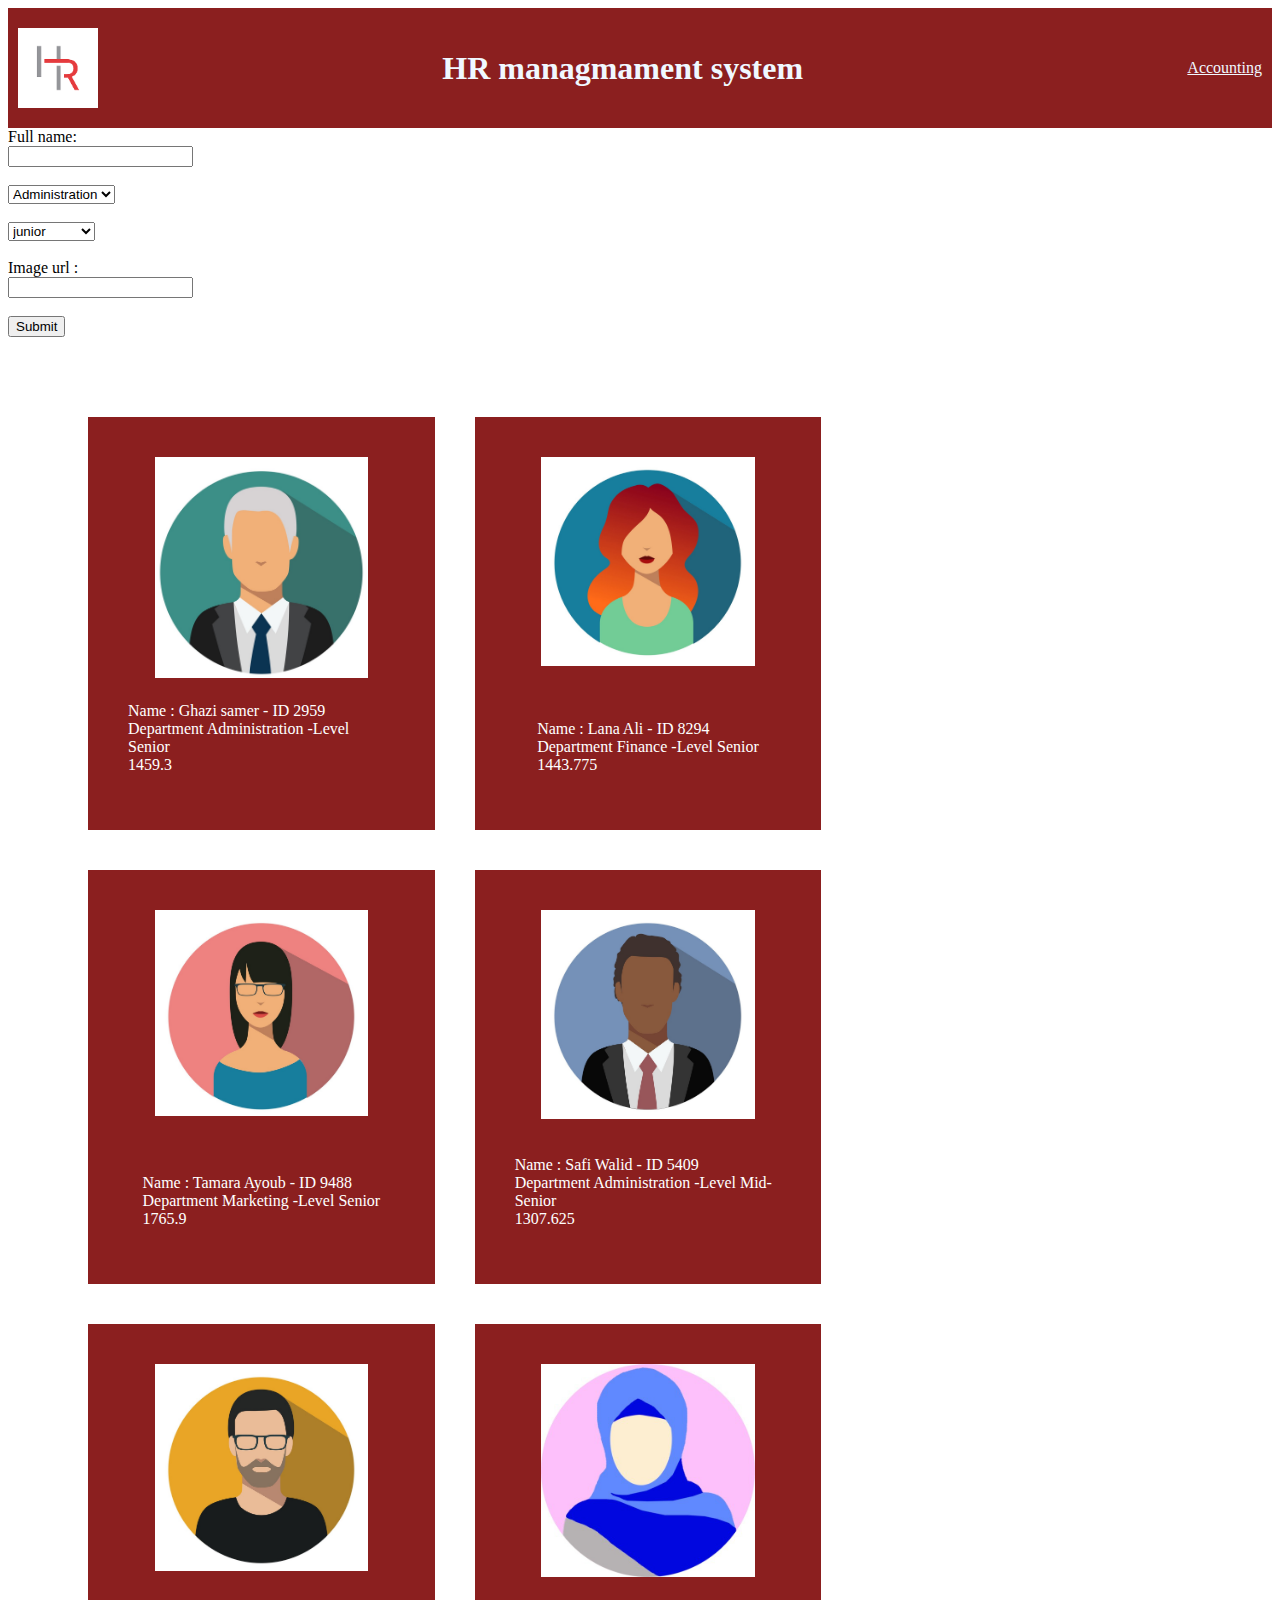
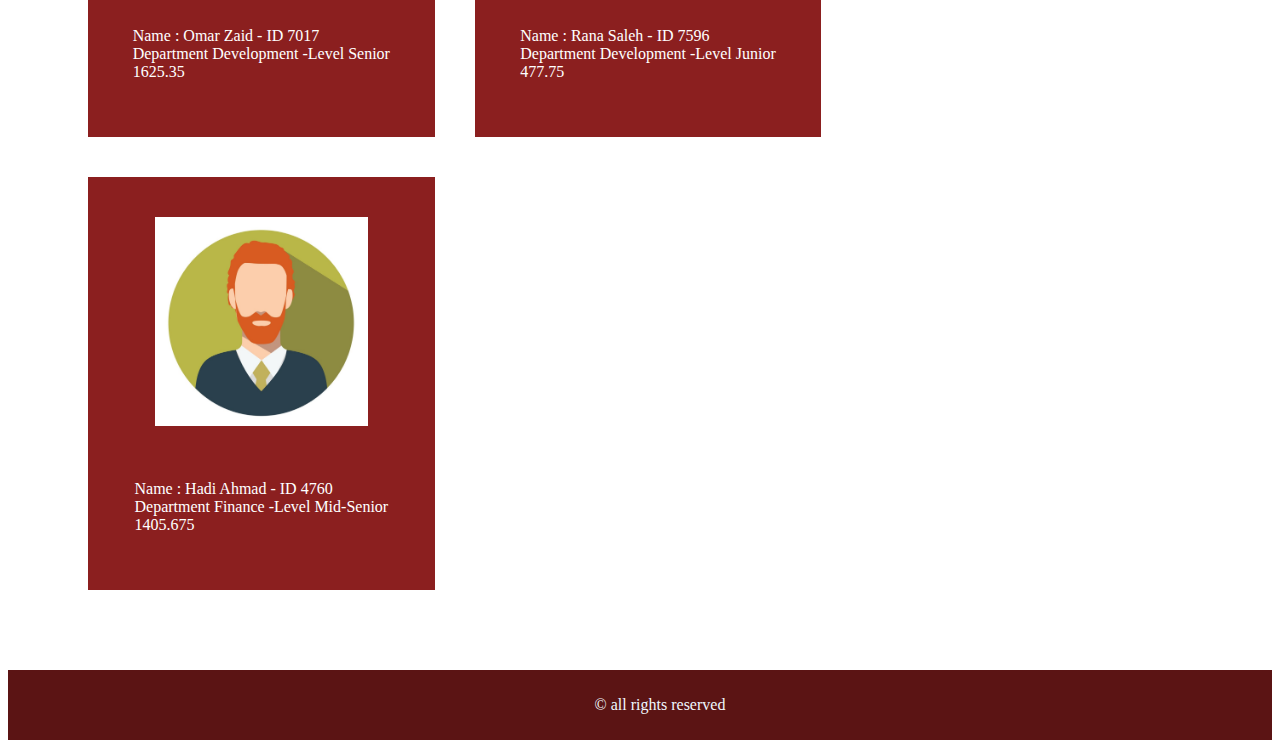
<file: index.html>
<!DOCTYPE html>
<html lang="en">
<head>
    <meta charset="UTF-8">
    <meta http-equiv="X-UA-Compatible" content="IE=edge">
    <meta name="viewport" content="width=device-width, initial-scale=1.0">
    <title>HR</title>
    <link rel="stylesheet" href="style.css">
   
</head>


<body>
    <header>
        
        <img src = "assets/hr.png">
        <h1> HR managmament system</h1>
        
            <ul>
                <li><a href="accounting.html">Accounting </a></li>
                <!-- <li><a href="about.html">About us </a></li>
                <li><a href="">Sign-up</a></li> -->
            </ul>
        
        </header>
       
        <article>
            <form id = "form">
                <label for="fname">Full name:</label><br>
                <input type="text" id="fname" ><br>
                <br>
                <select id = "depart">
                    <option value="Administration">Administration</option>
                    <option value="Marketing">Marketing</option>
                    <option value="Development">Development</option>
                    <option value="Finance">Finance</option>
                  </select>
                  <br><br>
                  <select id = "lev">
                    <option value="Junior">junior</option>
                    <option value="Mid-s-Senior">Mid-Senior</option>
                    <option value="Senior">Senior</option>
                  </select>
                  <br><br>
                  <label for="img">Image url :</label><br>
                  <input type="text" id="img" ><br><br>
                <input type="submit" value="Submit">
              </form> 


            

        </article>

        <div id="card-container">
           
        </div>
     
        
        
        
        
        
       
</body>

<footer>

    <ul>
        <li> &copy; all rights reserved</li>
        <!-- <li>Privacy and policy</li>
        <li>Contact us : +962xxxxxxxxx</li> -->

        

    </ul>



</footer>
<script src="apps.js"></script>
</html>
</file>
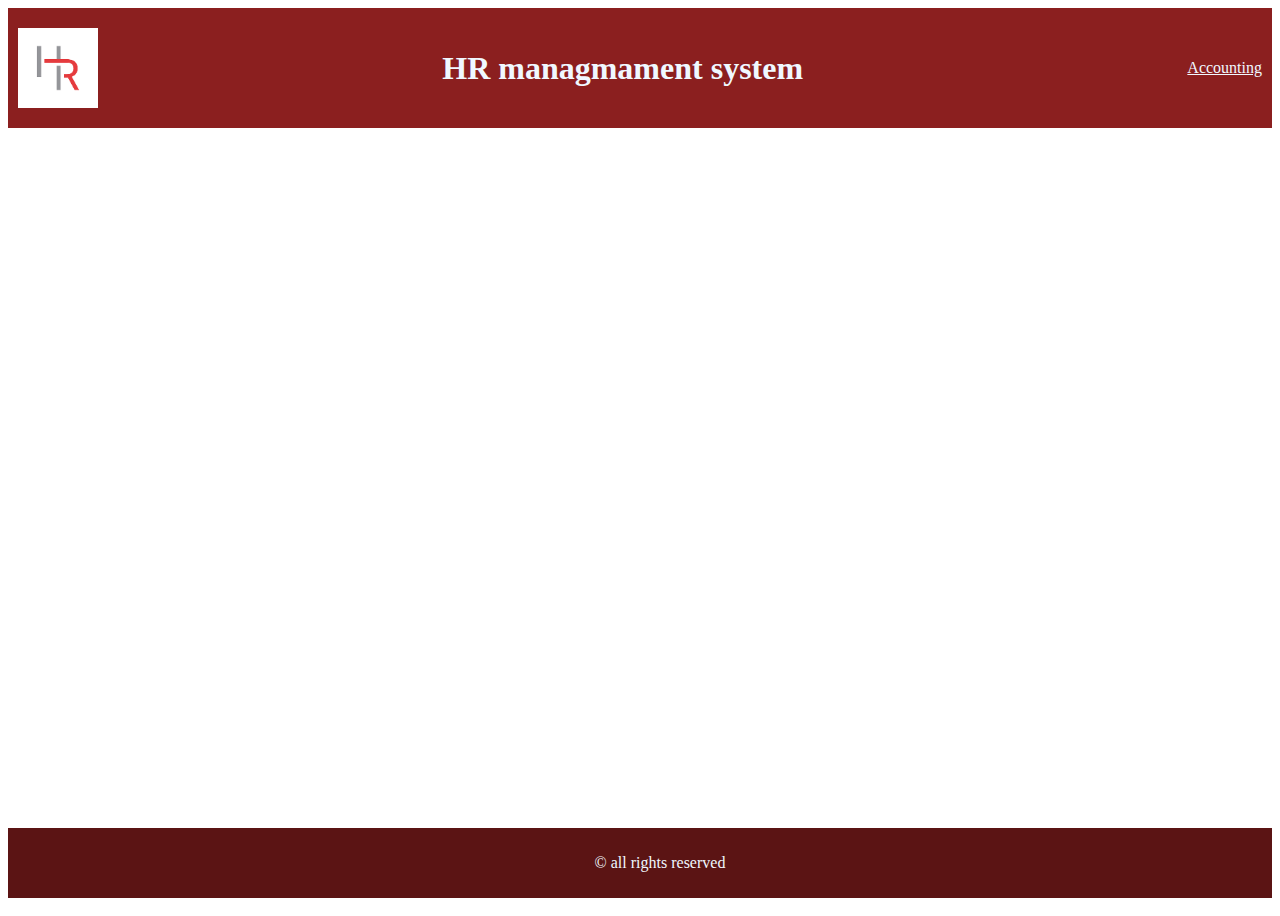
<file: accounting.html>
<!DOCTYPE html>
<html lang="en">
<head>
    <meta charset="UTF-8">
    <meta http-equiv="X-UA-Compatible" content="IE=edge">
    <meta name="viewport" content="width=device-width, initial-scale=1.0">
    <title>HR</title>
    <link rel="stylesheet" href="style.css">
   
</head>


<body>
    <header>
        
        <img src = "assets/hr.png">
        <h1> HR managmament system</h1>
        
            <ul>
                <li><a href="accounting.html">Accounting </a></li>
                <!-- <li><a href="about.html">About us </a></li>
                <li><a href="">Sign-up</a></li> -->
            </ul>
        
        </header>
       
        <article >


       

        </article>
        <section id="table">
           
        </section>
     
      
        
       
</body>

<footer>

    <ul>
        <li> &copy; all rights reserved</li>
        <!-- <li>Privacy and policy</li>
        <li>Contact us : +962xxxxxxxxx</li> -->

        

    </ul>



</footer>
<script src="accounting.js"></script>
</html>
</file>
<file: style.css>
img{

    max-width: 80%;
    max-height: 80%;
}



body{
    min-height: 100vh;
    display: flex;
    flex-direction: column;
}

header{
    background-color: rgb(139, 31, 31);
    padding: 10px;
    height: 100px;
    display: flex;
justify-content: space-between;
align-items: center;


}
h1{
    color: aliceblue;
}
a{
    color: aliceblue;
}

header ul{
   
    display: flex;
}
header li{
    display: inline;
    color: aliceblue;
}



footer{
    background-color: rgb(91, 20, 20);
    padding: 10px;
    display: flex;
justify-content: center;
align-items: flex-end;




}
footer ul{
   
    display: flex;
}
footer li{
    display: inline;
    color: aliceblue;
}

#card-container{
    display: flex; 
    flex-wrap: wrap;
 
padding: 60pt;
    justify-content:  space-between;
    gap: 40px;
    justify-content: flex-start;


}
.card{
    flex-wrap: wrap;
    display: flex;
    background-color: rgb(139, 31, 31);
    align-content: space-between;
    justify-content:  center ;

    padding:30pt;
   
    color:  rgb(255, 255, 255);
    height: 250pt;
    width: 200pt;  
  
}

.card img{
    display: flex;
    justify-content: center;
    align-items: center;

}
.card p{
    display: flex;
    justify-content: center;
    align-items: center;

}


 
table, th, td {
    border: 1px solid rgb(0, 0, 0);
    border-collapse: collapse;
  }
  th, td {
    text-align: center;
    background-color: #fbffff;
  }
  #table{
    min-height: calc(100vh - 200px);  


  }
</file>
